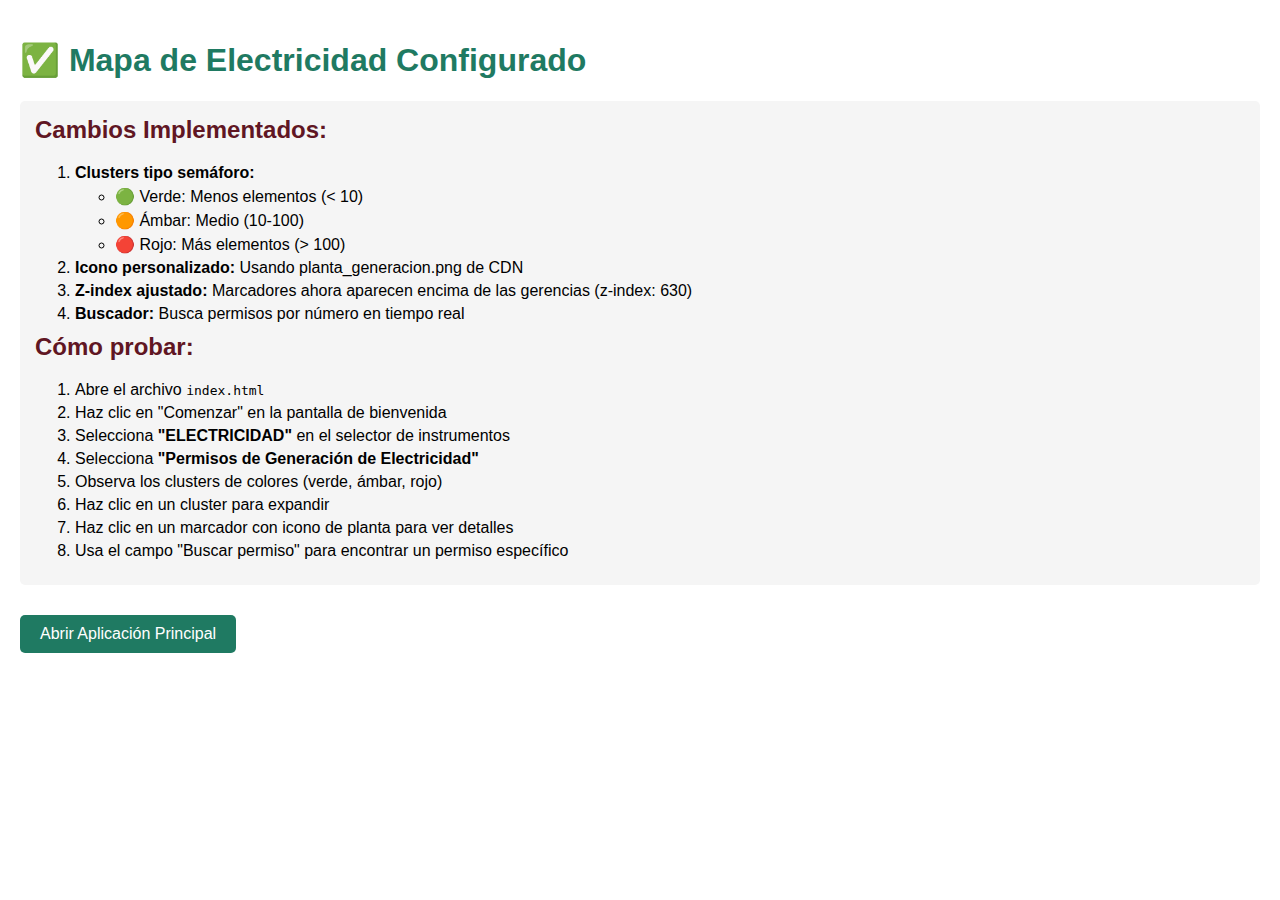
<file: test_electricity.html>
<!DOCTYPE html>
<html lang="es">
<head>
    <meta charset="UTF-8">
    <meta name="viewport" content="width=device-width, initial-scale=1.0">
    <title>Test - Mapa de Electricidad</title>
    <style>
        body {
            margin: 0;
            padding: 20px;
            font-family: 'Montserrat', sans-serif;
        }
        h1 {
            color: #1f7a62;
        }
        .instructions {
            background: #f5f5f5;
            padding: 15px;
            border-radius: 5px;
            margin-bottom: 20px;
        }
        .instructions h2 {
            margin-top: 0;
            color: #601623;
        }
        .instructions ol {
            margin: 10px 0;
        }
        .instructions li {
            margin: 5px 0;
        }
        .button {
            display: inline-block;
            padding: 10px 20px;
            background: #1f7a62;
            color: white;
            text-decoration: none;
            border-radius: 5px;
            margin-top: 10px;
        }
        .button:hover {
            background: #165845;
        }
    </style>
</head>
<body>
    <h1>✅ Mapa de Electricidad Configurado</h1>
    
    <div class="instructions">
        <h2>Cambios Implementados:</h2>
        <ol>
            <li><strong>Clusters tipo semáforo:</strong>
                <ul>
                    <li>🟢 Verde: Menos elementos (< 10)</li>
                    <li>🟠 Ámbar: Medio (10-100)</li>
                    <li>🔴 Rojo: Más elementos (> 100)</li>
                </ul>
            </li>
            <li><strong>Icono personalizado:</strong> Usando planta_generacion.png de CDN</li>
            <li><strong>Z-index ajustado:</strong> Marcadores ahora aparecen encima de las gerencias (z-index: 630)</li>
            <li><strong>Buscador:</strong> Busca permisos por número en tiempo real</li>
        </ol>

        <h2>Cómo probar:</h2>
        <ol>
            <li>Abre el archivo <code>index.html</code></li>
            <li>Haz clic en "Comenzar" en la pantalla de bienvenida</li>
            <li>Selecciona <strong>"ELECTRICIDAD"</strong> en el selector de instrumentos</li>
            <li>Selecciona <strong>"Permisos de Generación de Electricidad"</strong></li>
            <li>Observa los clusters de colores (verde, ámbar, rojo)</li>
            <li>Haz clic en un cluster para expandir</li>
            <li>Haz clic en un marcador con icono de planta para ver detalles</li>
            <li>Usa el campo "Buscar permiso" para encontrar un permiso específico</li>
        </ol>
    </div>

    <a href="index.html" class="button">Abrir Aplicación Principal</a>
</body>
</html>
</file>
